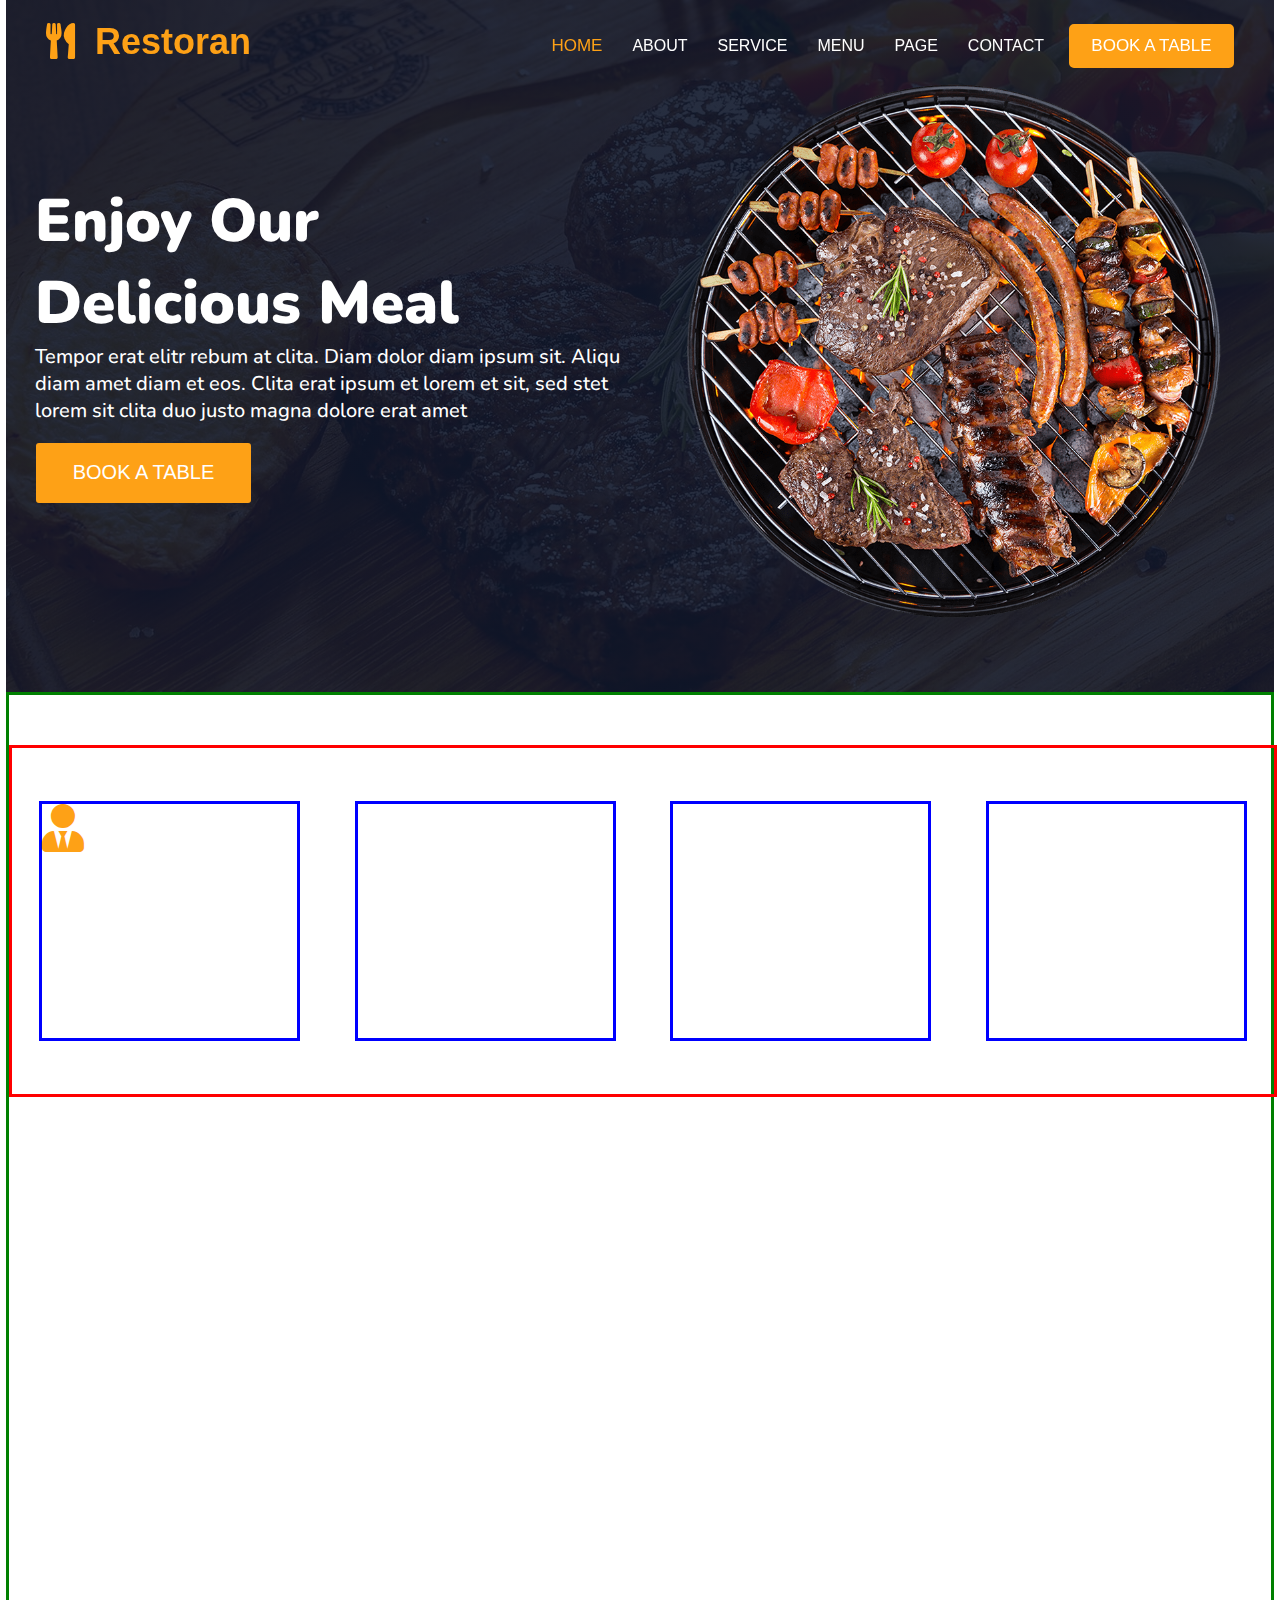
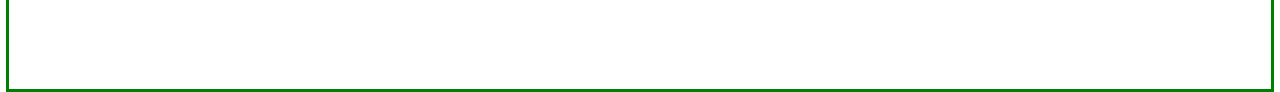
<file: index.html>
<!DOCTYPE html>
<html lang="en">
<head>
    <meta charset="UTF-8">
    <meta name="viewport" content="width=device-width, initial-scale=1.0">
    <title>Document</title>
    <link rel="stylesheet" href="style.css">

    <link href="https://cdnjs.cloudflare.com/ajax/libs/font-awesome/5.10.0/css/all.min.css" rel="stylesheet">

    <link rel="preconnect" href="https://fonts.googleapis.com">
    <link rel="preconnect" href="https://fonts.googleapis.com">
    <link href="https://fonts.googleapis.com/css2?family=Heebo:wght@400;500;600&amp;family=Nunito:wght@600;700;800&amp;family=Pacifico&amp;display=swap" rel="stylesheet">
</head>
<body>
   

    <div class="shortcut">
        <a href="#101"><img src="assets/arrow.png" alt=""></a>
    </div>

        <div class="container">
       
       
        <div class="bgimg" id="101">
            <header>
        <nav>
                <div class="logo"><h1 class="text-primary m-0"><i class="fa fa-utensils me-3"></i> &nbsp;Restoran</h1></div>

                <div class="navbar">
                    <div class="home1"><p>HOME</p></div>
                    <div class="home2"><a href="https://themewagon.github.io/restoran/about.html">ABOUT</a></div>

                    <div class="home2"><a href="https://themewagon.github.io/restoran/service.html">SERVICE</a></div>
                    <div class="home2"><a href="https://themewagon.github.io/restoran/menu.html">MENU</a></div>
                    <div class="home2"><a href="">PAGE</a></div>
                    <div class="home2"><a href="https://themewagon.github.io/restoran/contact.html">CONTACT</a></div>

                    <button class="btn">BOOK A TABLE</button>
                </div>
            </nav>

          
           
                
             
            <div class="iteam">
                <div class="text">
                    <div class="bigtext">Enjoy Our <br>
                        Delicious  Meal</div>

                    <div class="smalltext">Tempor erat elitr rebum at clita. Diam dolor diam ipsum sit. Aliqu diam amet diam et eos. Clita erat ipsum et lorem et sit, sed stet lorem sit clita duo justo magna dolore erat amet</div>

                    <button class="btn btn2">BOOK A TABLE</button>
                </div>
                
                <div class="img">
                    <img src="assets/hero.png" alt="">
                </div>

            </div>
           
    </header>


    <main>
        <div class="mainsection">
            <div class="box1">

                <div class="newiteam iteam1"><i class="fa fa-3x fa-user-tie text-primary mb-4"></i></div>


                <div class="newiteam iteam2"></div>
                <div class="newiteam iteam3"></div>
                <div class="newiteam iteam4"></div>
            </div>
            <div class="box2"></div>
        </div>
    </main>


    <footer></footer>
</div>  
</body>
</html>
</file>
<file: style.css>
*{
    margin: 0;
    padding: 0;
    box-sizing: border-box;
    font-family: 'Gill Sans', 'Gill Sans MT', Calibri, 'Trebuchet MS', sans-serif;

}



.shortcut{

    height: 80px;
    width: 80px;
    position: fixed;
    margin-left: 1400px;
    margin-top: 630px;

   
}

.shortcut img {

    height: 80px;

}

.container{
    
    height: 822px;
    width: 1268px;
    margin: auto;

}

.bgimg{

    height: 822px;
    width: 1268px;
    /* background-image: url(assets/bg-hero.jpg); */
    background-position: center center;
    background-repeat: no-repeat;
    background-size: cover;
    background: linear-gradient(rgba(15, 23, 43, .9), rgba(15, 23, 43, .9)), url(assets/bg-hero.jpg);
    position: absolute;
    top: 0px;
    

    
   
}



nav{

    height: 91px;
    width: 1268px;
    /* border: 3px solid green; */
    padding: 0px 40px;
    /* background-color: blue; */
    display: flex;
    align-items: center;
    justify-content: space-between;
    font-family: Nunito, sans-serif;
    position: fixed;
    top: 0px;
    z-index: 10;

}



.logo{

    height: 50px;
    width: 210px;
    /* border: 3px solid blue; */

}

.logo h1 {

    color: #fea116;
    font-size: 36px;
  
}

.navbar{

    width: 737px;
    height: 93px;
    /* border: 3px solid blue; */
     display: flex;
     align-items: center;
     justify-content: end;
     
  
    

}

.home1{

    color: #fea116;
    font-size: 17px;
    font-weight: 500;
    margin: 15PX;
   

}

.home2 a{

    color: #ffff;
    font-size: 16px;
    font-weight: 500;
    margin: 15PX;
    text-decoration: none;

    

}

.home2 :hover{

    color: #fea116;
}

.btn{

    height: 44px;
    width: 165px;
    color: #ffff;
    background: #fea116;
    font-size: 17px;
    font-weight: 500;
    border: 3px solid #fea116;
    border-radius: 5px;
    margin-left: 10px;

}

.btn:hover{

    height: 44px;
    width: 165px;
    color: #fea116;
    background: #ffffff;
    font-size: 17px;
    font-weight: 500;
    border: 3px solid #fea116;
    border-radius: 5px;
    margin-left: 10px;

}

.iteam{

    height: 682px;
    width: 1210px;
    /* border: 2px solid red; */
    margin: auto;
    margin-top: 10px;
    display: flex;
    align-items: center;
    justify-content: space-between;
}

.text{

    height: 343px;
    width: 700px;
    /* border: 3px solid goldenrod; */
}

.img{

    height: 700px;
    width: 700px;
    /* border: 3px solid blue; */
    display: flex;
    align-items: center;
    justify-content: end;
    animation: imgrotate 10s ease-in  infinite;
   
    
}

.img img{

    height: 800px;
    width: 700px;
    object-fit: contain;

}

@keyframes imgrotate {

    from{

        transform: rotate(0deg);


    }

    to{

        transform: rotate(360deg);

    }
    
    
}

.bigtext{

    height: 153px;
    font-size: 60px;
    color: #ffff;
    font-weight: 900;
    font-family: Nunito, sans-serif;
}

.smalltext{

    height: 80px;
    font-size: 20px;
    color: #ffff;
    font-weight: 500;
    font-family: Nunito, sans-serif;
    margin-top: 10px;
}

.btn2{

    height: 60px;
    width: 215px;
    color: #ffff;
    background: #fea116;
    font-size: 20px;
    font-weight: 500;
    border: 3px solid #fea116;
    border-radius: 3px;
    margin-top: 20px;
    position: relative;
    right: 9px;
}

.img img{

    height: 534px;
    width: 582px;
    object-fit: contain;


}

/* main section */

.mainsection{

    height: 1000px;
    width: 1268px;
    border: 3px solid green;
    margin: auto;
    background: #ffffff;
}

.box1{

    height: 352px;
    width: 1268px;
    border: 3px solid red;
    margin-top: 50px;
    display: flex;
    align-items: center;
    justify-content: space-around;
}

.newiteam{

    height: 240px;
    width: 261px;
    border: 3px solid blue;
}

.iteam1 i {

    color: #fea116;
    height: 48px;
    width: 42px;
}
</file>
